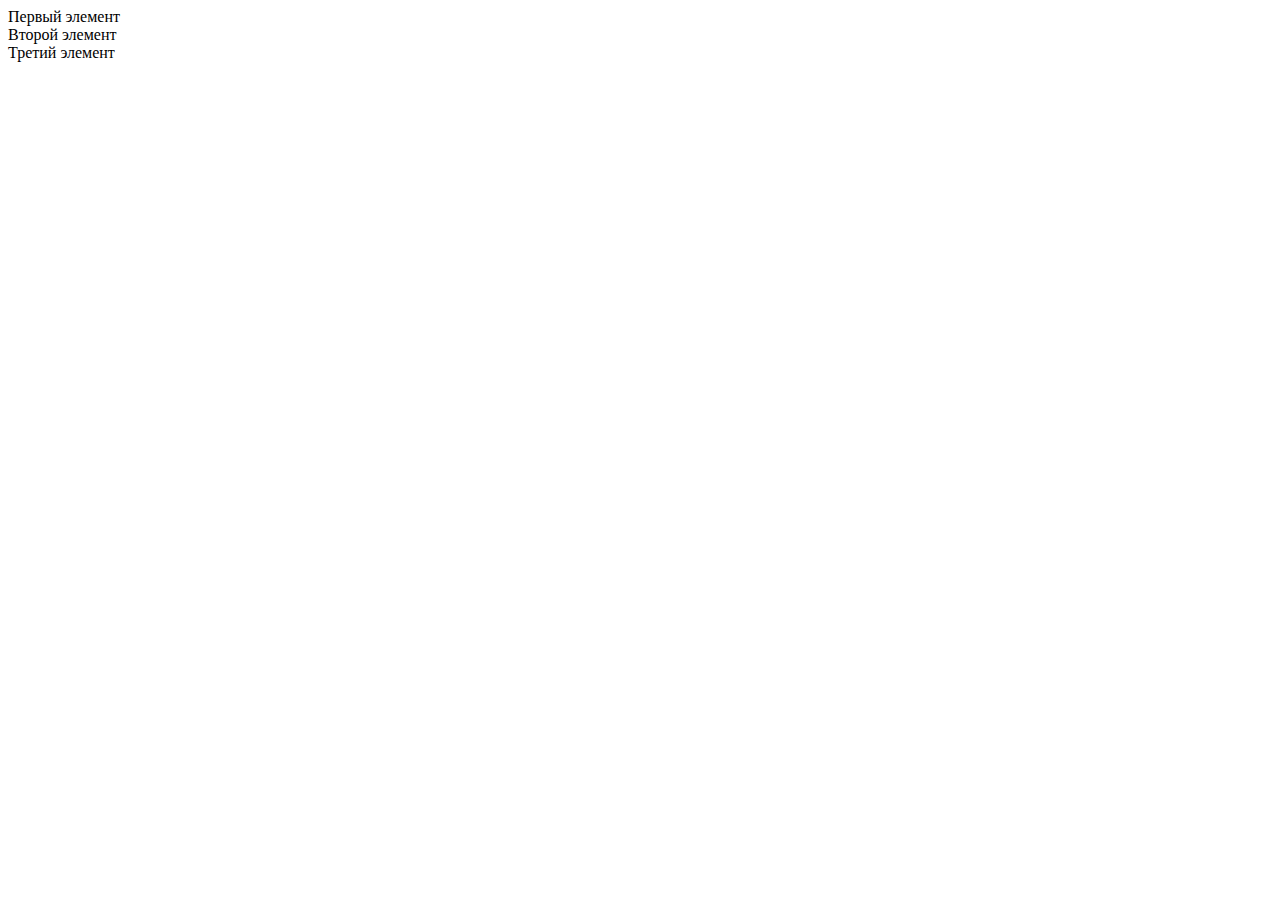
<file: HomeWork10/index.html>
<!DOCTYPE html>
<html lang="en">

<head>
    <meta charset="UTF-8">
    <meta name="viewport" content="width=device-width, initial-scale=1.0">
    <title>Homework 10</title>
</head>

<body>
    <script src="script.js"></script>
</body>

</html>
</file>
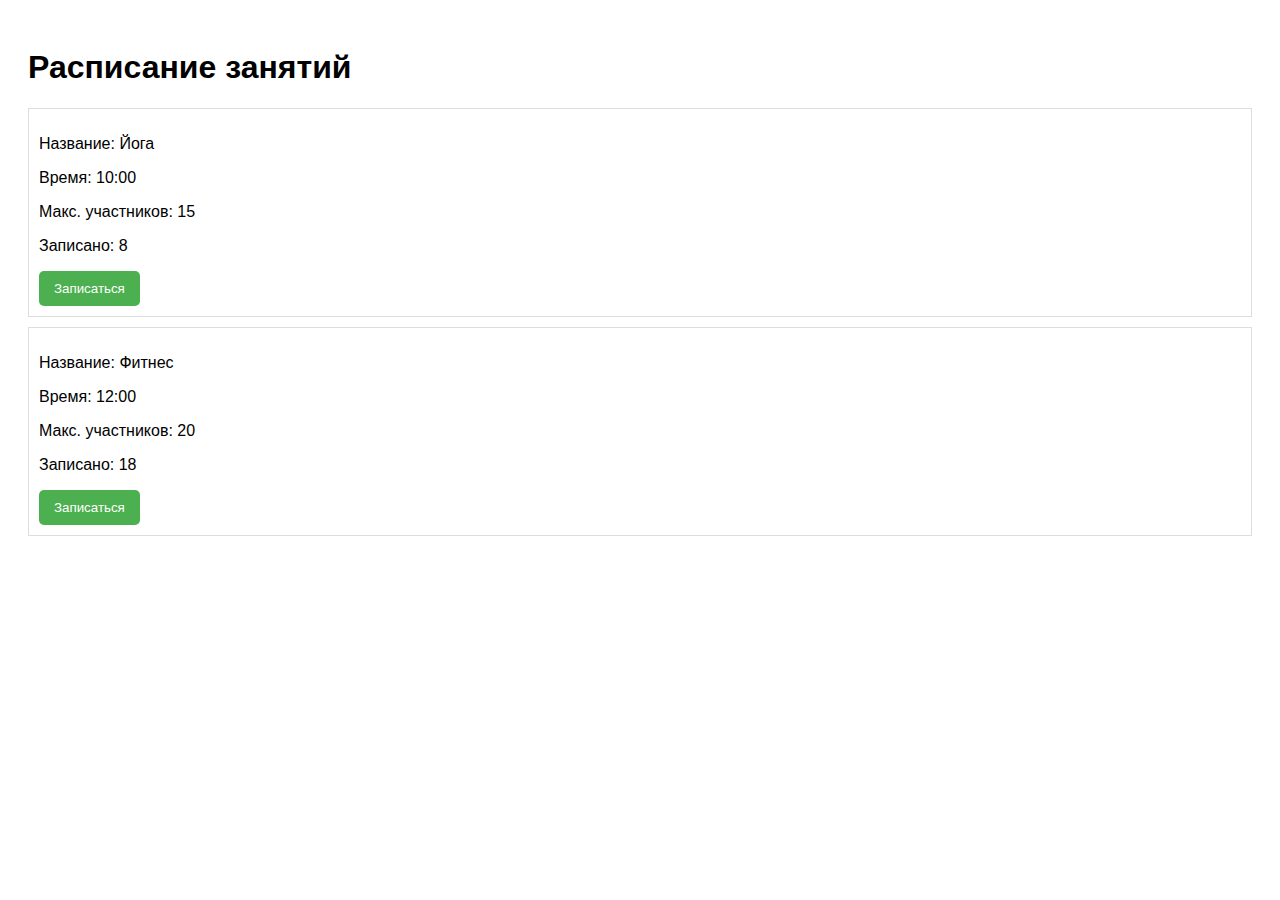
<file: HomeWork14/index.html>
<!DOCTYPE html>
<html lang="en">

<head>
    <meta charset="UTF-8">
    <meta name="viewport" content="width=device-width, initial-scale=1.0">
    <title>Расписание занятий</title>
    <style>
        /* Стили для улучшения визуального восприятия */
        body {
            font-family: Arial, sans-serif;
            padding: 20px;
        }

        #schedule {
            margin-top: 20px;
        }

        .class {
            border: 1px solid #ddd;
            padding: 10px;
            margin-bottom: 10px;
        }

        .button {
            background-color: #4CAF50;
            color: white;
            padding: 10px 15px;
            border: none;
            border-radius: 5px;
            cursor: pointer;
        }

        .button:disabled {
            background-color: #aaa;
            cursor: not-allowed;
        }
    </style>
</head>

<body>

    <h1>Расписание занятий</h1>

    <!-- Контейнер для отображения расписания -->
    <div id="schedule"></div>

    <!-- Скрипт с данными и логикой -->
    <script src="script.js"> </script>

</body>

</html>
</file>
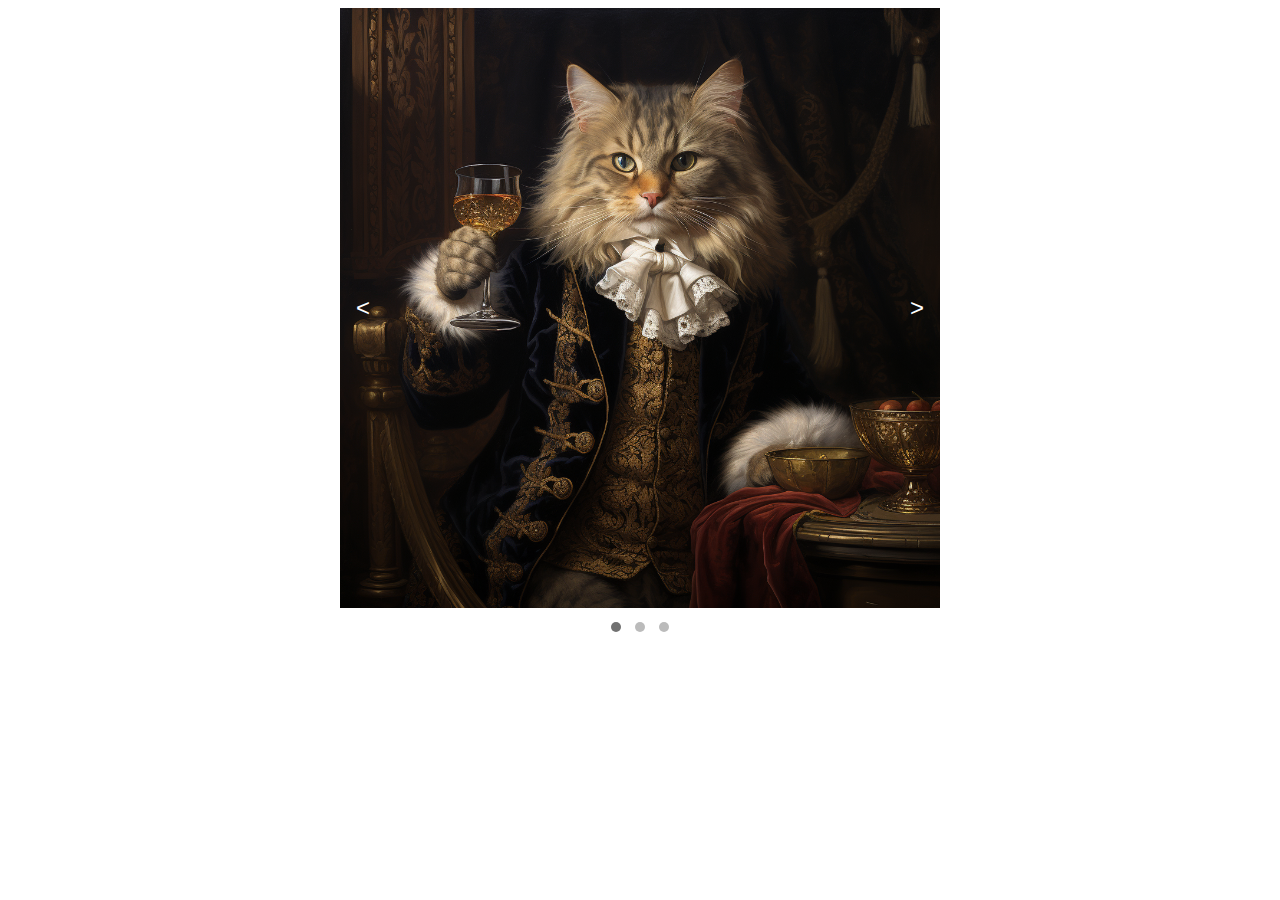
<file: HomeWork15/index.html>
<!DOCTYPE html>
<html lang="en">
<head>
  <meta charset="UTF-8">
  <meta name="viewport" content="width=device-width, initial-scale=1.0">
  <link rel="stylesheet" href="style.css">
  <title>Веб-слайдер</title>
      
</head>
<body>

  <div id="slider-container">
    <div id="slider-images">
      <img class="slider-image" src="image1.png" alt="Image 1">
      <img class="slider-image" src="image2.png" alt="Image 2">
      <img class="slider-image" src="image3.png" alt="Image 3">
    </div>

    <button id="prev-button">&lt;</button>
    <button id="next-button">&gt;</button>
  </div>

  <div id="dots-container">
    <span class="dot"></span>
    <span class="dot"></span>
    <span class="dot"></span>
  </div>

  <script src="scripts.js">  </script>

</body>
</html>
</file>
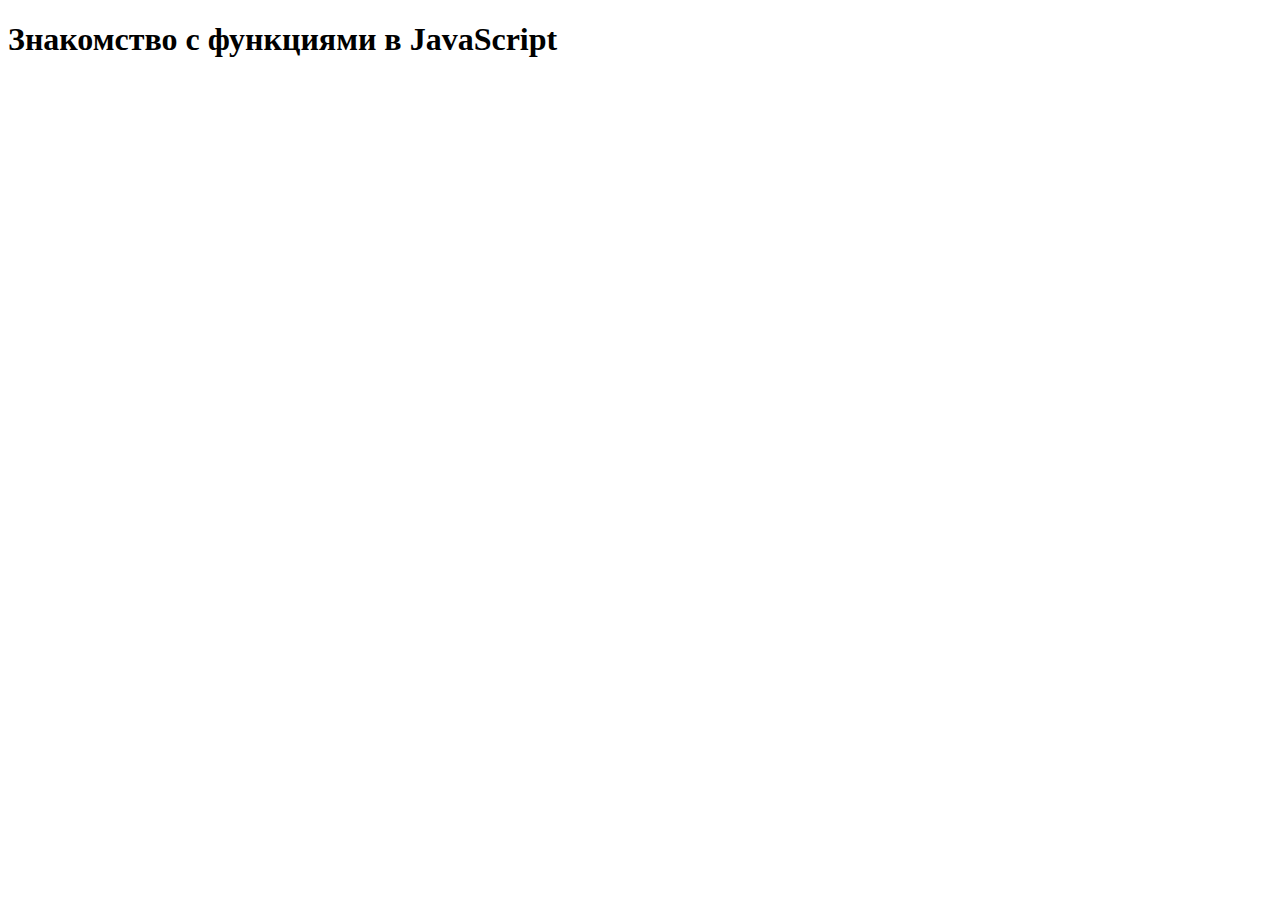
<file: HomeWork3/index.html>
<!DOCTYPE html>
<html lang="en">

<head>
    <meta charset="UTF-8">
    <meta name="viewport" content="width=device-width, initial-scale=1.0">
    <title>HomeWork3</title>
</head>

<body>
    <h1>Знакомство с функциями в JavaScript</h1>
    <script src="script.js"></script>
</body>

</html>
</file>
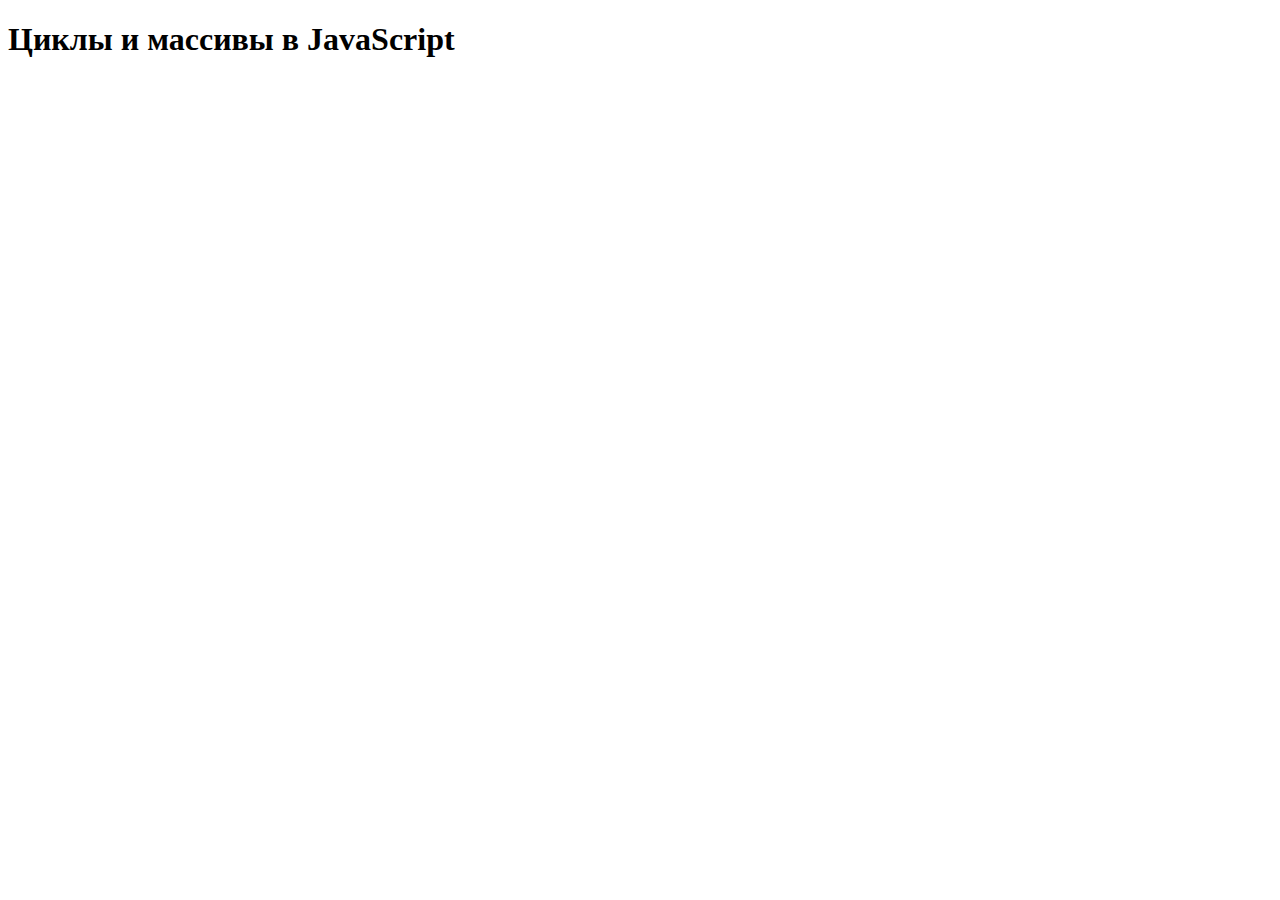
<file: HomeWork4/index.html>
<!DOCTYPE html>
<html lang="en">

<head>
    <meta charset="UTF-8">
    <meta name="viewport" content="width=device-width, initial-scale=1.0">
    <title>HomeWork4</title>
</head>

<body>
    <h1>Циклы и массивы в JavaScript</h1>
    <script src="script.js"></script>
</body>

</html>
</file>
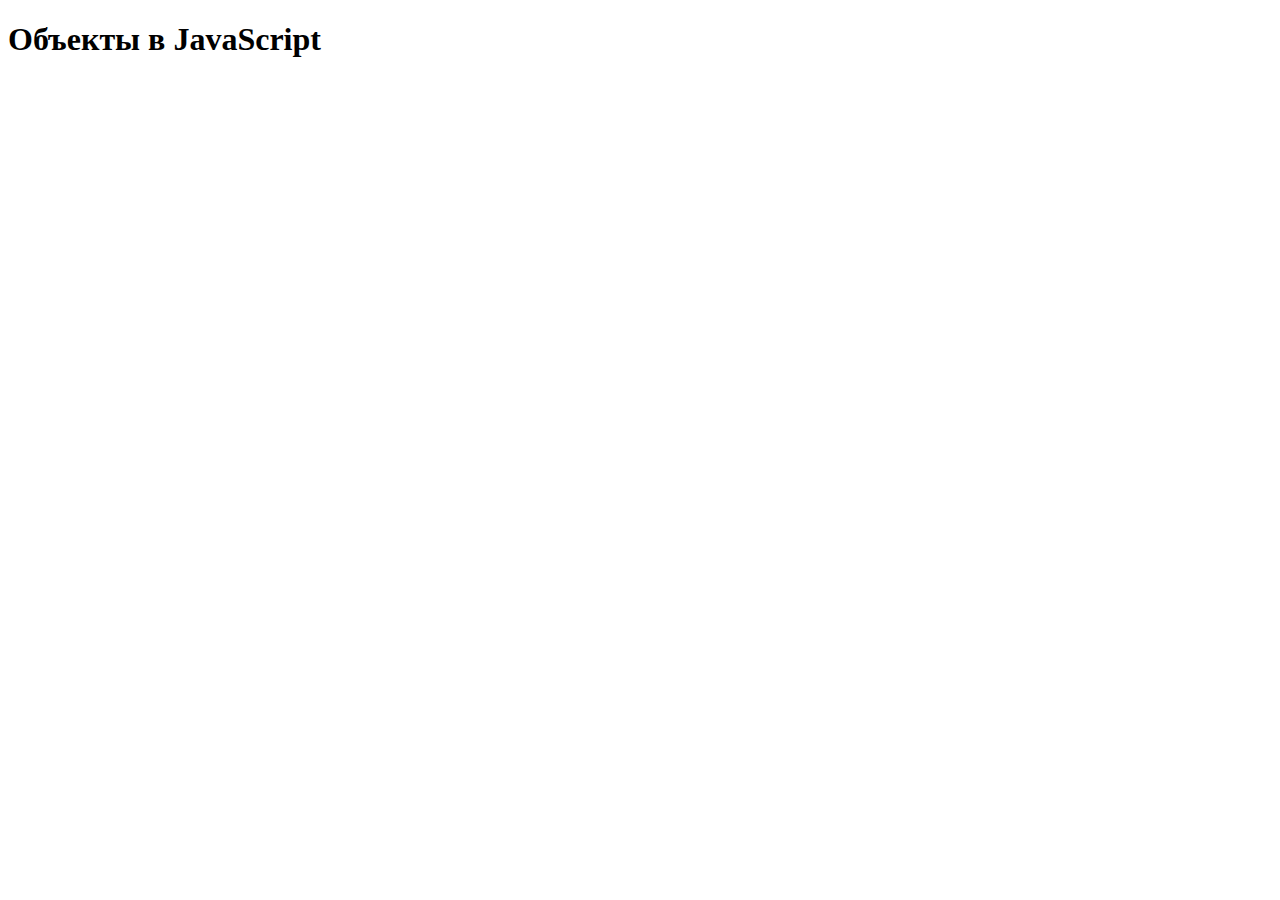
<file: HomeWork5/index.html>
<!DOCTYPE html>
<html lang="en">

<head>
    <meta charset="UTF-8">
    <meta name="viewport" content="width=device-width, initial-scale=1.0">
    <title>HomeWork5</title>
</head>

<body>
    <h1>Объекты в JavaScript</h1>
    <script src="script.js"></script>
</body>

</html>
</file>
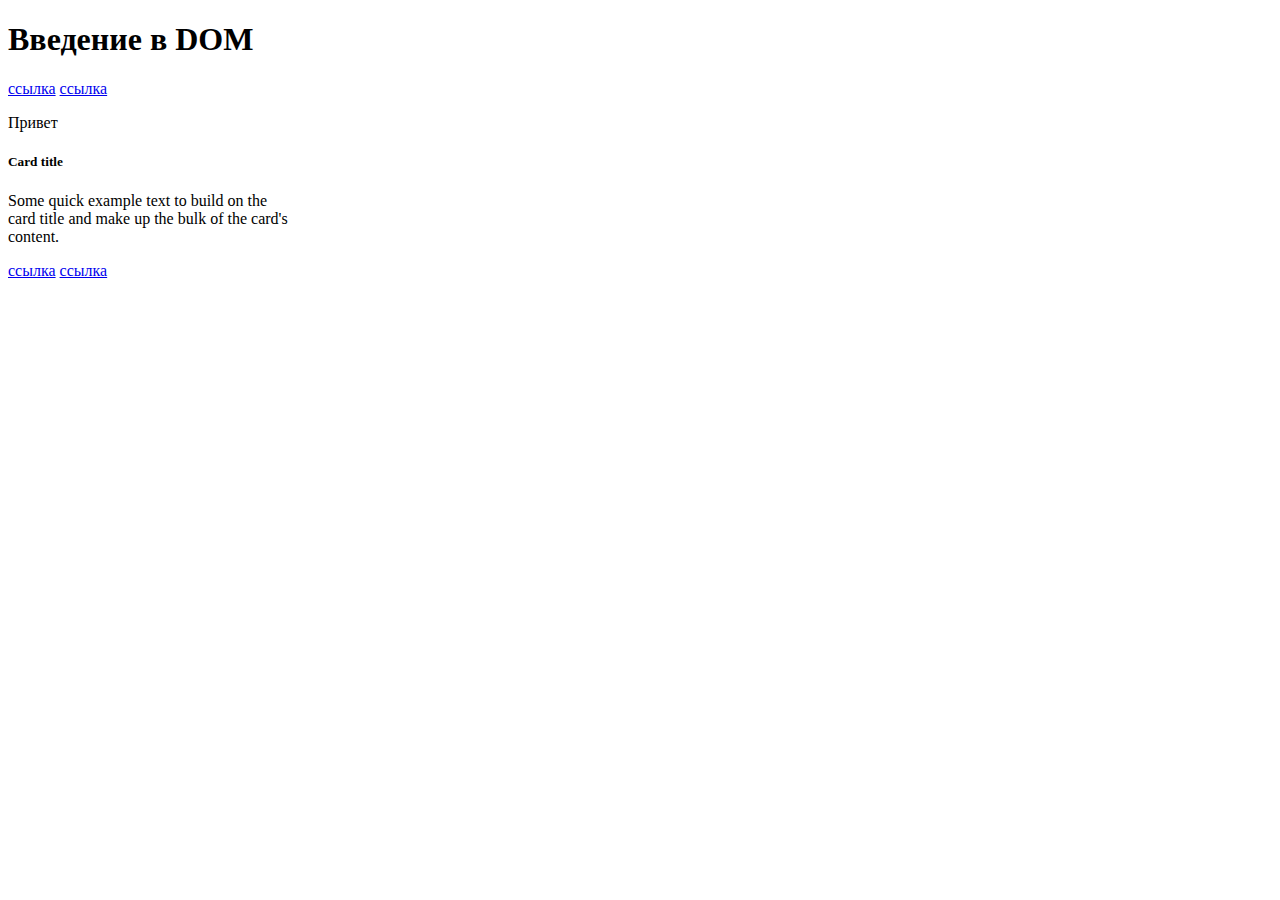
<file: HomeWork6/index.html>
<!DOCTYPE html>
<html lang="en">

<head>
    <meta charset="UTF-8">
    <meta name="viewport" content="width=device-width, initial-scale=1.0">
    <title>HomeWork6</title>
</head>

<body>
    <h1>Введение в DOM</h1>

    <a href="#" class="card-link">Card link</a>
    <a href="#" class="card-link">Another link</a>

    <div class="card" style="width: 18rem;">
        <div class="card-body">
            <h5 class="card-title" data-number="100">Card title</h5>
            <h6 class="card-subtitle mb-2 text-muted">Card subtitle</h6>
            <p class="card-text" data-number="50">
                Some quick example text to build on the card title and make up the bulk of the card's
                content.
            </p>
            <a href="#" id="super_link" class="card-link">Card link</a>
            <a href="#" class="card-link" data-number="50">Another link</a>
        </div>
    </div>

    <script src="script.js"></script>
</body>

</html>
</file>
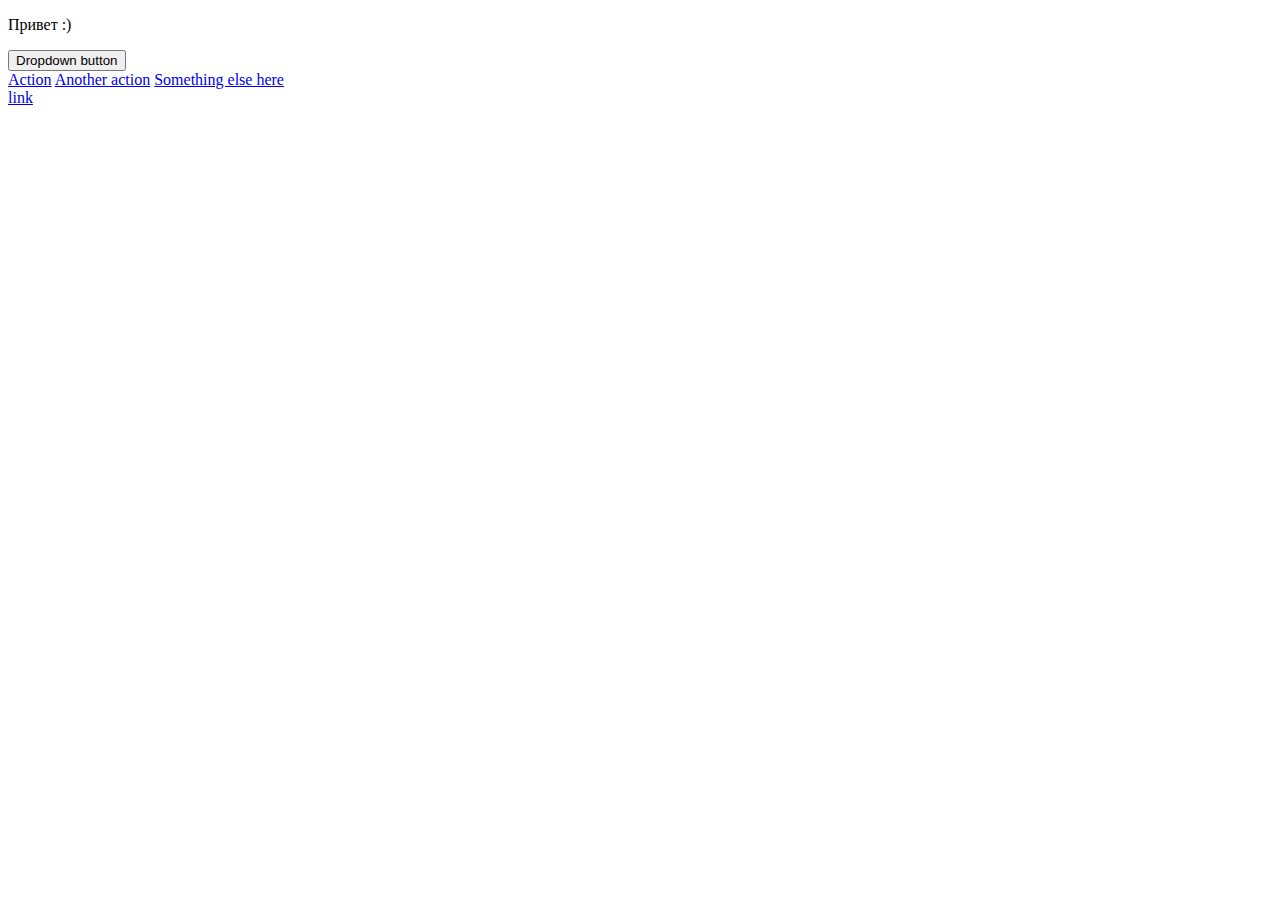
<file: HomeWork7/index.html>
<!DOCTYPE html>
<html lang="en">

<head>
    <meta charset="UTF-8">
    <meta name="viewport" content="width=device-width, initial-scale=1.0">
    <title>Homework 7</title>
</head>

<body>
    <p class="dropdown">Привет :)</p>
    <div class="dropdown">
        <button class="btn btn-secondary dropdown-toggle" type="button" id="dropdownMenuButton" data-toggle="dropdown"
            aria-haspopup="true" aria-expanded="false">
            Dropdown button
        </button>
        <div class="menu dropdown-menu" aria-labelledby="dropdownMenuButton">
            <a class="dropdown-item" href="#">Action</a>
            <a class="dropdown-item" href="#">Another action</a>
            <a class="dropdown-item" href="#">Something else here</a>
        </div>
    </div>

    <script src="script.js"></script>

</body>

</html>
</file>
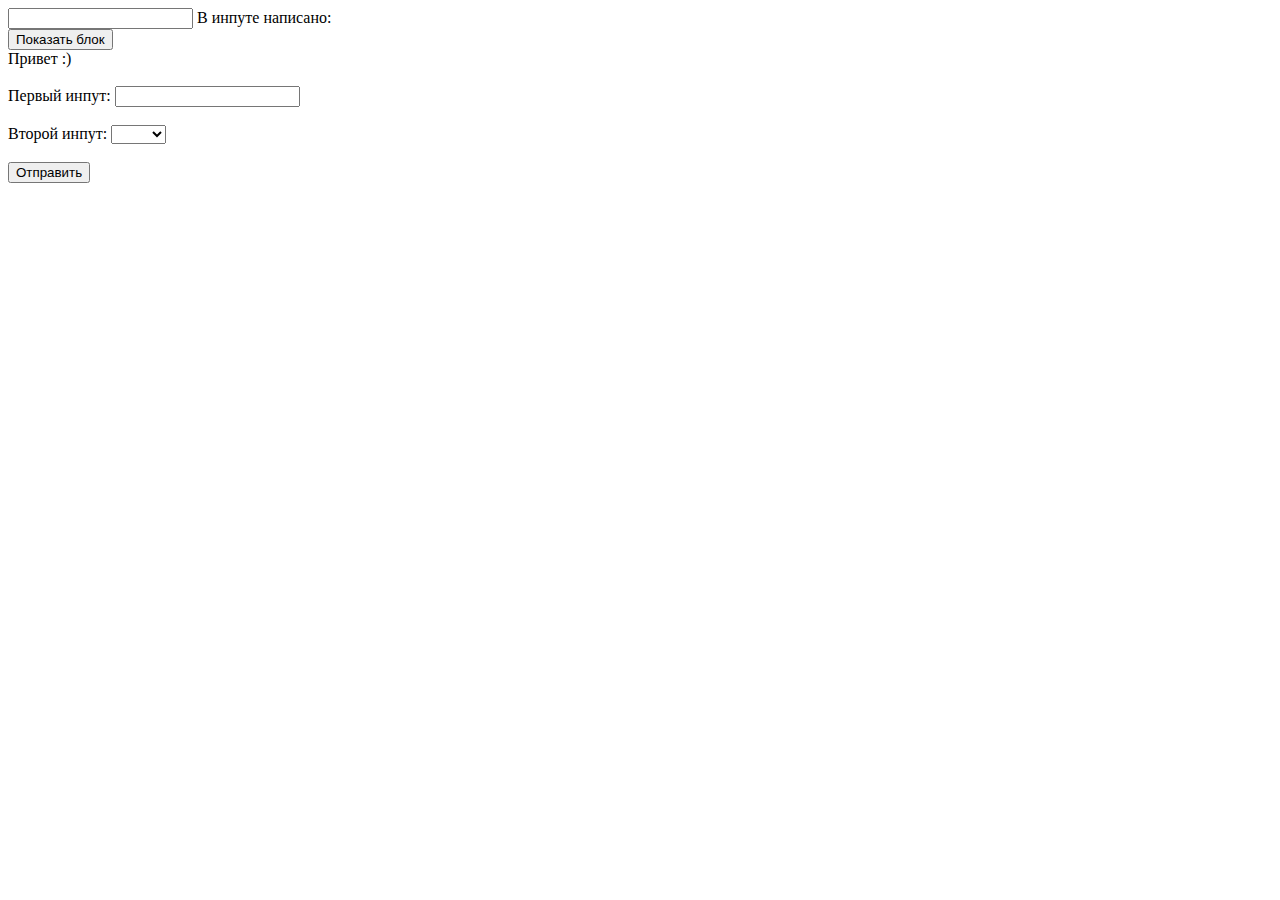
<file: HomeWork9/index.html>
<!DOCTYPE html>
<html lang="en">

<head>
    <meta charset="UTF-8">
    <meta name="viewport" content="width=device-width, initial-scale=1.0">
    <title>Homework 9</title>
    <link rel="stylesheet" href="style.css">
</head>
<input id="from" type="text">
В инпуте написано: <span></span>

<br>

<button class="messageBtn">Показать блок</button>
<div class="message">
    Привет :)
</div>

<br>

<form>
    <label>
        Первый инпут:
        <input class="form-control" type="text">
    </label>
    <br>
    <br>
    <label>
        Второй инпут:
        <select class="form-control">
            <option value=""></option>
            <option value="1">Один</option>
            <option value="2">Два</option>
        </select>
    </label>
    <br>
    <br>
    <button>Отправить</button>
</form>

<body>

    <script src="script.js"></script>
</body>

</html>
</file>
<file: HomeWork15/style.css>
#slider-container {
    position: relative;
    width: 100%;
    max-width: 600px;
    margin: auto;
    overflow: hidden;
}

#slider-images {
    display: flex;
    transition: transform 0.5s ease-in-out;
}

.slider-image {
    width: 100%;
    height: auto;
}

#prev-button,
#next-button {
    position: absolute;
    top: 50%;
    transform: translateY(-50%);
    font-size: 24px;
    cursor: pointer;
    background: transparent;
    border: none;
    color: white;
}

#prev-button {
    left: 10px;
}

#next-button {
    right: 10px;
}

#dots-container {
    text-align: center;
    margin-top: 10px;
}

.dot {
    display: inline-block;
    width: 10px;
    height: 10px;
    margin: 0 5px;
    background-color: #bbb;
    border-radius: 50%;
    cursor: pointer;
}

.active-dot {
    background-color: #717171;
}
</file>
<file: HomeWork9/style.css>
.error {
    border: 2px solid red;
}
</file>
